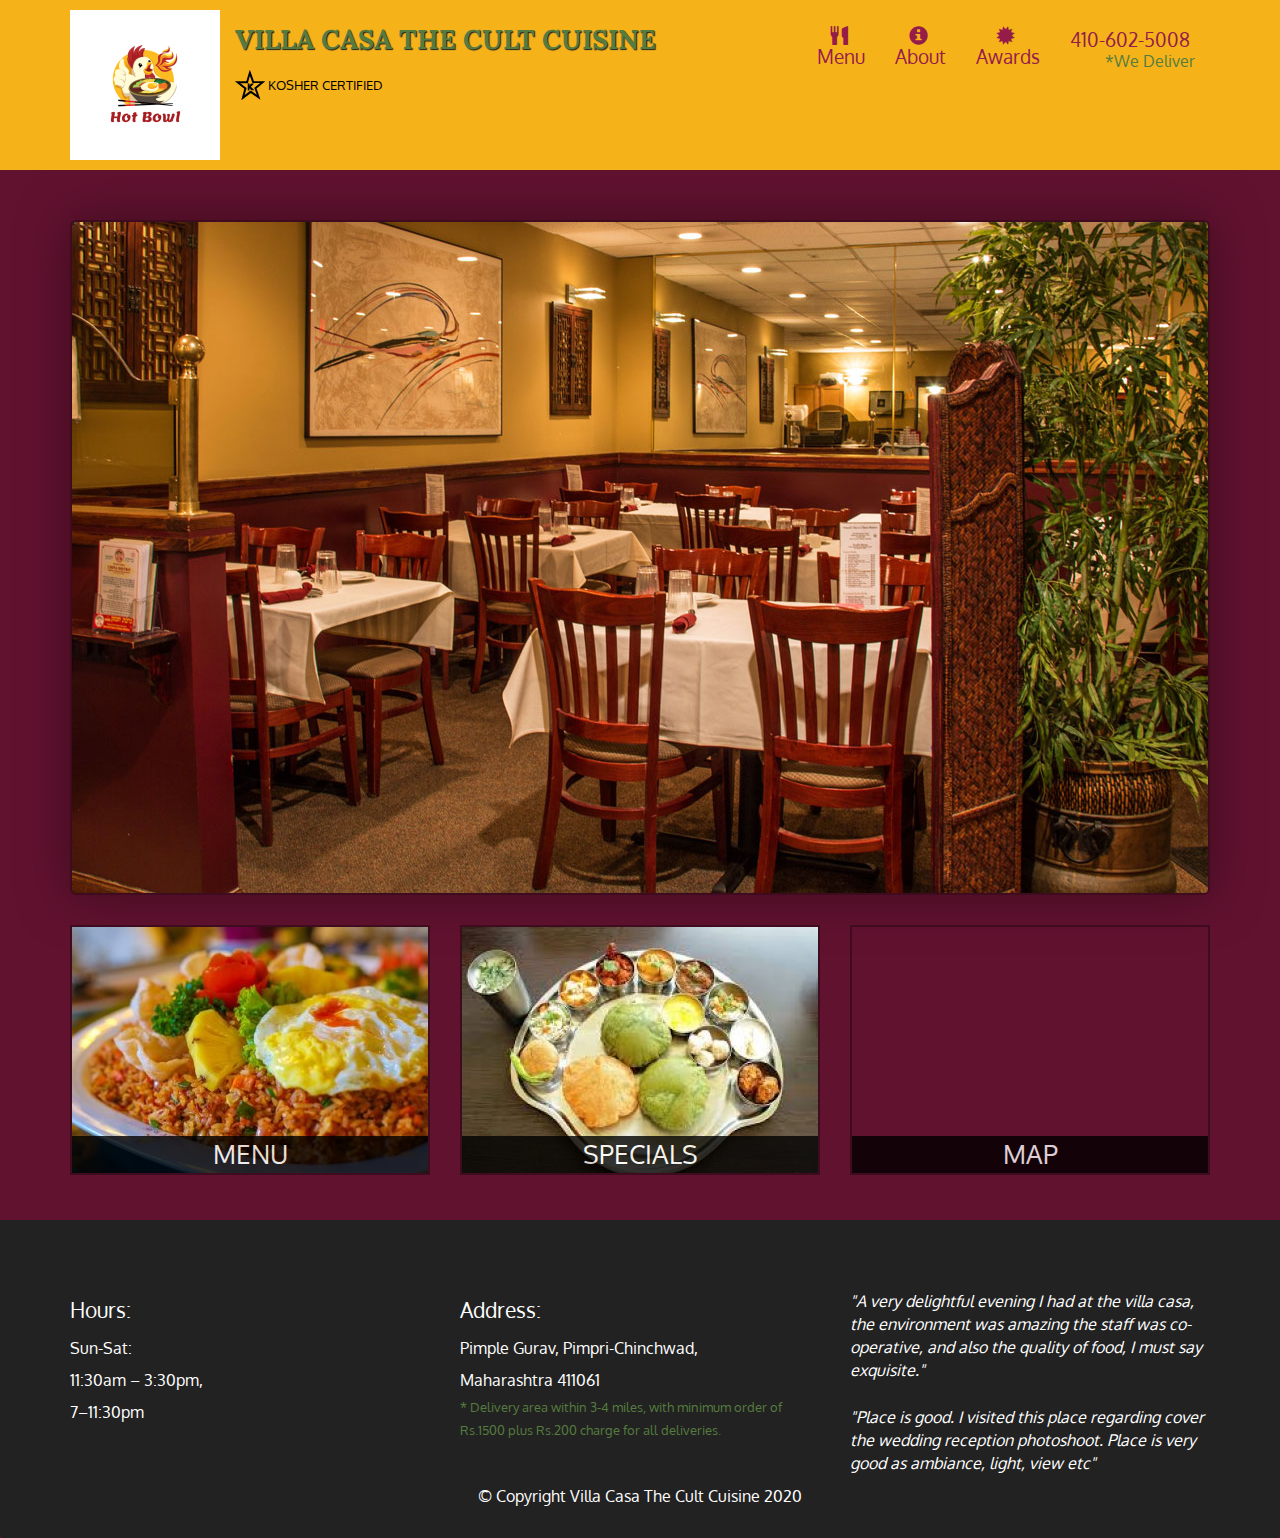
<file: html/index.html>
<!DOCTYPE html>
<html lang="en">
<html>
    <head>
        <meta charset="UTF-8">
        <meta name="viewport" content="width=device-width, initial-scale=1">
        <link rel="stylesheet" href="https://maxcdn.bootstrapcdn.com/bootstrap/3.4.1/css/bootstrap.min.css">
        <script src="https://ajax.googleapis.com/ajax/libs/jquery/3.5.1/jquery.min.js"></script>
        <script src="https://cdnjs.cloudflare.com/ajax/libs/popper.js/1.16.0/umd/popper.min.js"></script>
        <script src="https://maxcdn.bootstrapcdn.com/bootstrap/3.4.1/js/bootstrap.min.js"></script>
        <script src="../js/ajax-utils.js"></script>
        <script src="../js/script.js"></script>
        <title>Villa Casa The Cult Cuisine</title>
        <link rel="stylesheet" type="text/css" href="../css/style.css">
        <link href="https://fonts.googleapis.com/css2?family=Oxygen:wght@300;400;700&display=swap" rel="stylesheet">
        <link href="https://fonts.googleapis.com/css2?family=Lora:ital,wght@0,600;0,700;1,700&display=swap" rel="stylesheet">
    </head>
    <body>
        <header>
            <nav id="header-nav" class="navbar navbar-default">
                <div class="container">
                    <div class="navbar-header">
                        <a href="index.html" class="pull-left visible-md visible-lg">
                            <div id="logo-img" alt="Logo Image"></div>
                        </a>

                        <div class="navbar-brand">
                            <a href="index.html"><h1>Villa Casa The Cult Cuisine</h1></a>
                            <p>
                                <img src="../image/star-k-logo.png" alt="Kosher Certified">
                                <span>Kosher Certified</span>
                            </p>
                        </div>
                     
                        <button id="navbarToggle" type="button" class="navbar-toggle collapsed" data-toggle="collapse" data-target="#collapsable-nav" area-expanded="false">
                            <span class="sr-only">Toggle Navigation</span> 
                            <span class="icon-bar"></span>
                            <span class="icon-bar"></span>
                            <span class="icon-bar"></span>
                        </button>
                    </div>

                    <div id="collapsable-nav" class="collapse navbar-collapse">
                        <ul id="nav-list" class="nav navbar-nav navbar-right">
                            <li id ="navHomeButton"class="visible-xs active">
                                <a href="index.html">
                                    <span class="glyphicon glyphicon-home"></span>
                                    Home
                                </a>
                            </li>
                            <li id="navMenuButton">
                                <a href="#" onclick="$dc.loadMenuCategories();">
                                  <span class="glyphicon glyphicon-cutlery"></span><br class="hidden-xs"> Menu</a>
                              </li>

                            <li>
                                <a href="#">
                                    <span class="glyphicon glyphicon-info-sign"></span><br class="hidden-xs">
                                    About
                                </a>
                            </li>

                            <li>
                                <a href="#">
                                    <span class="glyphicon glyphicon-certificate"></span><br class="hidden-xs">
                                    Awards
                                </a>
                            </li>

                            <li id="phone" class="hidden-xs">
                                <a href="tel:410-602-5008">
                                    <span> 410-602-5008</span>  
                                </a>
                                <div>*We Deliver</div>
                            </li>
                        </ul>

                    </div>
                </div>
            </nav>
        </header>
        <div id="call-btn" class="visible-xs">
            <a class="btn" href="tel:410-602-5008">
                <span class="glyphicon glyphicon-earphone">
                    410-602-5008
                </span>
            </a>
        </div>
        <div id="xs-deliver" class="text-center visible-xs">
            * We Deliver
        </div>

        <div id="main-content" class="container"></div>  

        <footer  class="panel-footer">
            <div class="container">
                <div class="row">
                    <section id="hours" class="col-sm-4">
                        <span>Hours:</span><br>
                        Sun-Sat:<br>
                        11:30am – 3:30pm,<br>
                        7–11:30pm<br>
                        <hr class="visible-xs">
                    </section>
                    <section id="address" class="col-sm-4">
                        <span>Address:</span><br>
                        Pimple Gurav, Pimpri-Chinchwad,<br> 
                        Maharashtra 411061
                        <p>* Delivery area within 3-4 miles, with minimum order of Rs.1500 plus Rs.200 charge for all deliveries.</p>
                        <hr class="visible-xs">
                    </section>
                    <section id="testimonials" class="col-sm-4">
                        <p>"A very delightful evening I had at the villa casa, the environment was amazing the staff was co-operative, 
                            and also the quality of food, I must say exquisite."</p>
                        <p>"Place is good. 
                            I visited this place regarding cover the wedding reception photoshoot.
                            Place is very good as ambiance, light, view etc"</p>
                    </section>

                </div>
                <div class="text-center">&copy; Copyright Villa Casa The Cult Cuisine 2020</div>
            </div>
        </footer>
        
    </body>
</html>
</file>
<file: css/style.css>
body {
    font-size: 16px;
    color: #fff;
    background-color: #61122f;
    font-family: 'Oxygen', sans-serif;
}

#header-nav
{
    background-color: #f6b319;
    border-radius:0;
    border:0;
}

#logo-img 
{
    background: url('../image/logo5.png') no-repeat;
    width:150px;
    height:150px; 
    margin: 10px 15px 10px 0;
}

.navbar-brand
{
    padding-top:25px;
}

.navbar-brand h1 /*Restaurant Name*/
{
    font-family: 'Lora', serif;
    color: #557c3e;
    font-size: 1.5em;
    text-transform: uppercase;
    font-weight: bold;
    text-shadow: 1px 1px 1px #222;
    margin-top: 0;
    margin-bottom: 0;
    line-height: 1.1;
}
.navbar-brand a:hover, .navbar-brand a:focus
{
    text-decoration: none;
}

.navbar-brand p /*Kosher cert*/
{
    color: #000;
    text-transform: uppercase;
    font-size: .7em;
    margin-top: 15px;
}

.navbar-brand p span  /*star-k*/
{
    vertical-align: middle;
}

#nav-list
{
    margin-top: 10px;
}

#nav-list a
{
    color: #951c49;
    text-align: center;
}

#nav-list a:hover
{
    background: #e7e7e7;
}

#nav-list a span
{
    font-size: 1.8em;
}

#phone
{
    margin-top: 5px;
}

#phone a  /*phone number*/
{
    text-align: right;
    padding-bottom: 0;
}

#phone div  /* we deliver*/
{
    color: #557c3e;
    text-align: right;
    padding-right: 15px;
}

.navbar-header button.navbar-toggle, .navbar-header .icon-bar
{
    border: 1px solid #61122f;
}

.navbar-header button.navbar-toggle
{
    clear: both;
    margin-top: -30px;
}

#call-btn > a {
    font-size: 1.5em;
    display: block;
    margin: 0 20px;
    padding: 10px;
    border: 2px solid #fff;
    background-color: #f6b319;
    color: #951c49;
}

#xs-deliver {
    margin-top: 5px;
    font-size: .7em;
    letter-spacing: .1em;
    text-transform: uppercase;
}

/**FOOTER**/
.panel-footer {
    margin-top: 30px;
    padding-top: 35px;
    padding-bottom: 30px;
    background-color: #222;
    border-top: 0;
}

.panel-footer div.row {
    margin-top: 35px;
}

#hours, #address {
    line-height: 2;
}

#hours > span, #address > span {
    font-size: 1.3em;
}

#address p {
    color: #557c3e;
    font-size: .8em;
    line-height: 1.8;
}
#testimonials {
    font-style: italic;
}

#testimonials p:nth-child(2) {
    margin-top: 25px;
}
/*Footer ends*/
/*Home start*/
.container .jumbotron {
    margin-top: 30px;
    padding: 0;
    box-shadow: 0 0 50px #3f0c1f;
    border: 2px solid #3f0c1f;
}
.category-tile {
    position: relative;
    border: 2px solid #3f0c1f;
    overflow: hidden;
    width: 200px;
    height: 200px;
    margin: 0 auto 15px;
}
.category-tile span {
    position: absolute;
    bottom: 0;
    right: 0;
    width: 100%;
    text-align: center;
    font-size: 1.2em;
    text-transform: uppercase;
    background-color: #000;
    color: #fff;
    opacity: .8;
}
.category-tile:hover {
    box-shadow: 0 1px 5px 1px #cccccc;
}
/*Home ends*/

/*MENU ITEM*/
#menu-tile, #specials-tile, #map-tile {
    height: 250px;
    width: 100%;
    margin-bottom: 15px;
    position: relative;
    border: 2px solid #3f0c1f;
    overflow: hidden;
}

#menu-tile:hover, #specials-tile:hover, #map-tile:hover {
    box-shadow: 0 1px 5px 1px #cccccc;
}

#menu-tile {
    background: url('../image/menu.jpg') no-repeat;
    background-position: center;
}

#specials-tile {
    background: url('../image/specials.jpeg') no-repeat;
    background-position: center;
}

#menu-tile span, #specials-tile span, #map-tile span {
    position: absolute;
    bottom: 0;
    right: 0;
    width: 100%;
    text-align: center;
    font-size: 1.6em;
    text-transform: uppercase;
    background-color: #000;
    color: #fff;
    opacity: .8;
}

#menu-categories-title + div {
    margin-bottom: 50px;
}
.menu-item-tile{
        margin-bottom: 25px;
}
.menu-item-tile hr {
    width: 80%;
}
.menu-item-tile .menu-item-price {
    font-size: 1.1em;
    text-align: right;
    margin-top: -15px;
    margin-right: -15px;
}
.menu-item-tile .menu-item-price span {
    font-size: .6em;
}
.menu-item-photo {
    position: relative;
    border: 2px solid #3f0c1f;
    overflow: hidden;
    padding: 0;
    margin-right: -15px;
    margin-left: auto;
    margin-bottom: 20px;
    max-width: 250px;
}
.menu-item-photo div {
    position: absolute;
    bottom: 0;
    right: 0;
    width: 80px;
    background-color: #557c3e;
    text-align: center;
}
.menu-item-description {    
    padding-right: 30px;
}
h3.menu-item-title {
    margin: 0 0 10px;
}
.menu-item-details {
    font-size: .9em;
    font-style: italic;
}

/*MENU END*/
@media(min-width: 1200px)
{
    .container .jumbotron {
        background: url('../image/jumbotron_1200.jpg') no-repeat;
        height: 675px;
        
    }
}

@media(min-width: 992px) and (max-width: 1199px)
{
    #logo-img{
        background: url('../image/logos.png') no-repeat;
        width: 100px;
        height:100px;
        margin: 5px 5px 5px 0;
    }

    .container .jumbotron {
        background: url('../image/jumbotron_992.jpg') no-repeat;
        height: 558px;
    }
}

@media(min-width: 768px) and (max-width:991px)
{
    .container .jumbotron {
        background: url('../image/jumbotron_768.jpg') no-repeat;
        height: 432px;
    }
}

@media(max-width:767px)
{
    .navbar-brand{
        padding-top: 10px;
        height: 80px;
    }
    .navbar-brand h1{ /*Restro name*/
        padding-top: 10px;
        font-size: 5vw;   /*1vw= 1% of viewport width*/
    }
    .navbar-brand p{  /* Kosher cert*/
        text-transform: uppercase;
        font-size: .6em;
        margin-top: 2px;
    }
    .navbar-brand p img{   /*star k*/
        height: 20px;
    }
    #menu-tile, #specials-tile {
        width: 360px;
        margin: 0 auto 15px;
    }

    /*Footer*/
    .panel-footer section {
        margin-bottom: 30px;
        text-align: center;
    }
    .panel-footer section:nth-child(3) {
        margin-bottom: 0;
    }
    .panel-footer section hr {
            width: 50%;
    }
    .menu-item-photo {
        margin-right: auto;
    }
    .menu-item-tile .menu-item-price {
        text-align: center;
        margin-bottom: 20px;
    }
    .menu-item-description {
        text-align: center;
    }
}

@media(max-width:479px) {
    .navbar-brand h1 { /*Restro name*/
        padding-top: 5px;
        font-size: 6vw;
}

    #menu-tile, #specials-tile {
        width: 280px;
        margin: 0 auto 15px;
    }
    .col-xxs-12 {
        position: relative;
        min-height: 1px;
        padding-right: 15px;
        padding-left: 15px;
        float: left;
        width: 100%;
    }
}

#collapsable-nav a{   /*coolapsed nav menu glyph*/
    font-size: 1.2em;
}

#collapsable-nav a span{
    font-size: 1em;
    margin-right: 5px;
}
</file>
